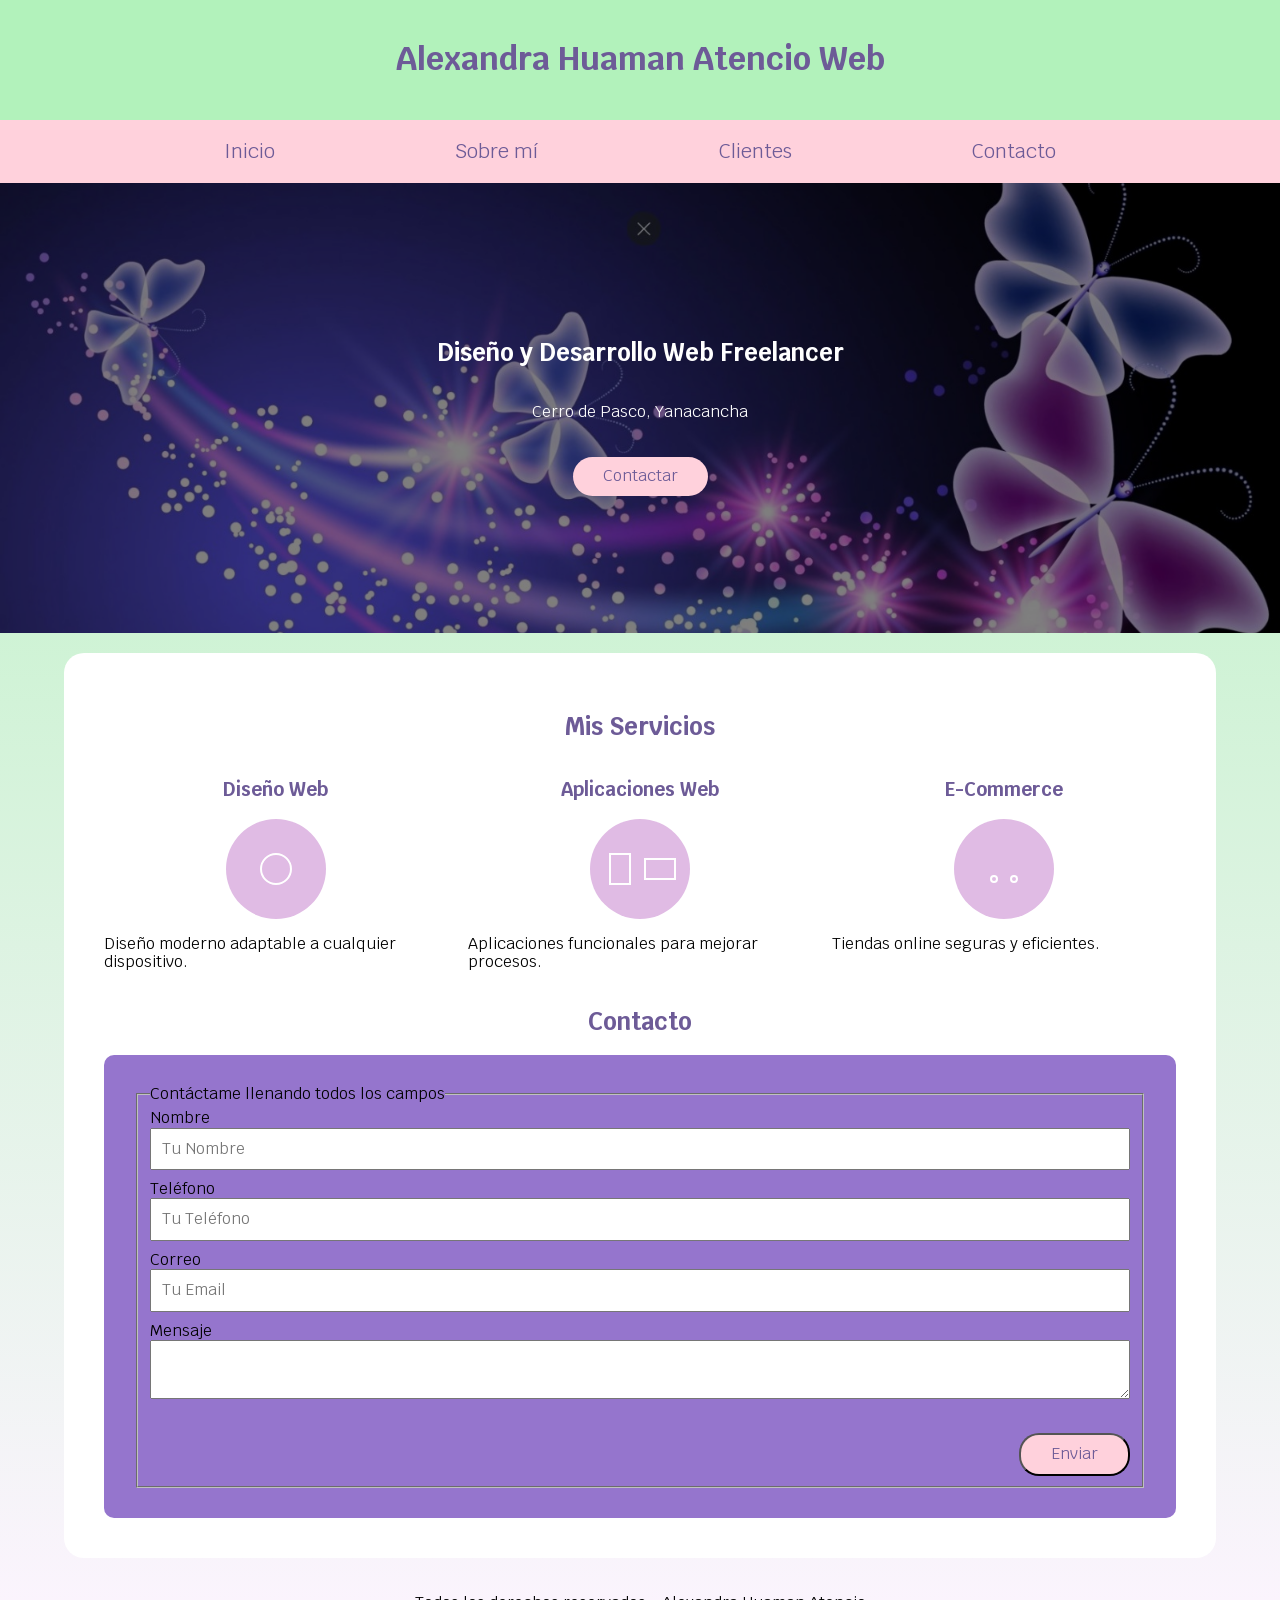
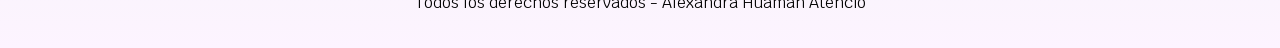
<file: index.html>
<!DOCTYPE html>
<html lang="es">
<head>
    <meta charset="UTF-8">
    <meta name="viewport" content="width=device-width, initial-scale=1.0">
    <title>Inicio</title>

    <link rel="stylesheet" href="css/normalize.css">
    <link href="https://fonts.googleapis.com/css2?family=Krub:wght@400;700&display=swap" rel="stylesheet">
    <link rel="stylesheet" href="css/styles.css">
</head>

<body>

<header>
    <h1 class="titulo">Alexandra Huaman Atencio <span>Web</span></h1>
</header>

<div class="nav-bg">
    <nav class="navegacion-principal contenedor">
        <a href="index.html">Inicio</a>
        <a href="sobre-mi.html">Sobre mí</a>
        <a href="clientes.html">Clientes</a>
        <a href="contacto.html">Contacto</a>
    </nav>
</div>

<!-- HERO -->
<section class="hero">
    <div class="contenido-hero">
        <h2>Diseño y Desarrollo Web <span>Freelancer</span></h2>
        <p>Cerro de Pasco, Yanacancha</p>
        <a class="boton" href="#contacto">Contactar</a>
    </div>
</section>

<!-- SERVICIOS -->
<main class="contenedor sombra">

    <h2>Mis Servicios</h2>

    <div class="servicios">

        <section class="servicio">
            <h3>Diseño Web</h3>
            <div class="iconos">
                <svg width="40" height="40" fill="none" stroke="#fff" stroke-width="2">
                    <circle cx="20" cy="20" r="15"/>
                </svg>
            </div>
            <p>Diseño moderno adaptable a cualquier dispositivo.</p>
        </section>

        <section class="servicio">
            <h3>Aplicaciones Web</h3>
            <div class="iconos">
                <svg width="40" height="40" fill="none" stroke="#fff" stroke-width="2">
                    <rect x="10" y="5" width="20" height="30"/>
                </svg>
                <svg width="40" height="40" fill="none" stroke="#fff" stroke-width="2">
                    <rect x="5" y="10" width="30" height="20"/>
                </svg>
            </div>
            <p>Aplicaciones funcionales para mejorar procesos.</p>
        </section>

        <section class="servicio">
            <h3>E-Commerce</h3>
            <div class="iconos">
                <svg width="40" height="40" fill="none" stroke="#fff" stroke-width="2">
                    <circle cx="10" cy="30" r="3"/>
                    <circle cx="30" cy="30" r="3"/>
                </svg>
            </div>
            <p>Tiendas online seguras y eficientes.</p>
        </section>

    </div>

    <!-- FORMULARIO PRO -->
    <section id="contacto">
        <h2>Contacto</h2>

        <form class="formulario">
            <fieldset>
                <legend>Contáctame llenando todos los campos</legend>

                <div class="contenedor-campos">

                    <div class="campo">
                        <label>Nombre</label>
                        <input class="input-text" type="text" placeholder="Tu Nombre">
                    </div>

                    <div class="campo">
                        <label>Teléfono</label>
                        <input class="input-text" type="tel" placeholder="Tu Teléfono">
                    </div>

                    <div class="campo">
                        <label>Correo</label>
                        <input class="input-text" type="email" placeholder="Tu Email">
                    </div>

                    <div class="campo">
                        <label>Mensaje</label>
                        <textarea class="input-text"></textarea>
                    </div>

                </div>

                <div class="alinear-derecha flex">
                    <input class="boton w-sm-100" type="submit" value="Enviar">
                </div>

            </fieldset>
        </form>
    </section>

</main>

<button id="btnTop">↑</button>

<footer class="footer">
    <p>Todos los derechos reservados - Alexandra Huaman Atencio</p>
</footer>

<script src="js/script.js"></script>

</body>
</html>
</file>
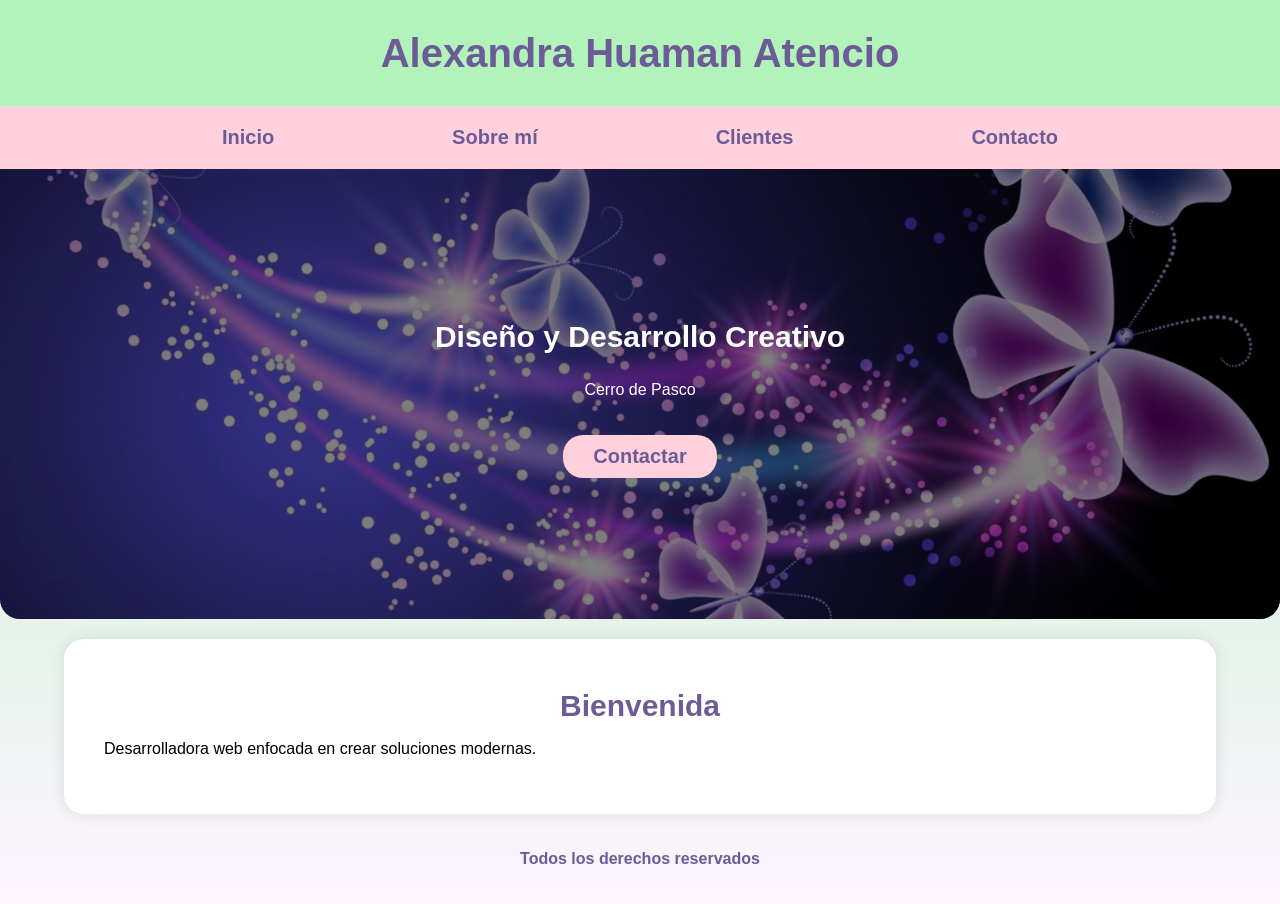
<file: sistema-web-mod3-main/index.html>
<!DOCTYPE html>
<html lang="es">
<head>
    <meta charset="UTF-8">
    <title>Inicio</title>
    <link rel="stylesheet" href="css/normalize.css">
    <link rel="stylesheet" href="css/styles.css">
</head>
<body>

<header>
    <h1 class="titulo">Alexandra Huaman Atencio</h1>
</header>

<div class="nav-bg">
    <nav class="navegacion-principal contenedor">
        <a href="index.html">Inicio</a>
        <a href="sobre-mi.html">Sobre mí</a>
        <a href="clientes.html">Clientes</a>
        <a href="contacto.html">Contacto</a>
    </nav>
</div>

<section class="hero">
    <div class="contenido-hero">
        <h2>Diseño y Desarrollo Creativo</h2>
        <p>Cerro de Pasco</p>

        <!-- BOTÓN IMPORTANTE -->
        <a class="boton" href="contacto.html">Contactar</a>
    </div>
</section>

<main class="contenedor sombra">
    <h2>Bienvenida</h2>
    <p>Desarrolladora web enfocada en crear soluciones modernas.</p>
</main>

<footer class="footer">
    <p>Todos los derechos reservados</p>
</footer>

</body>
</html>
</file>
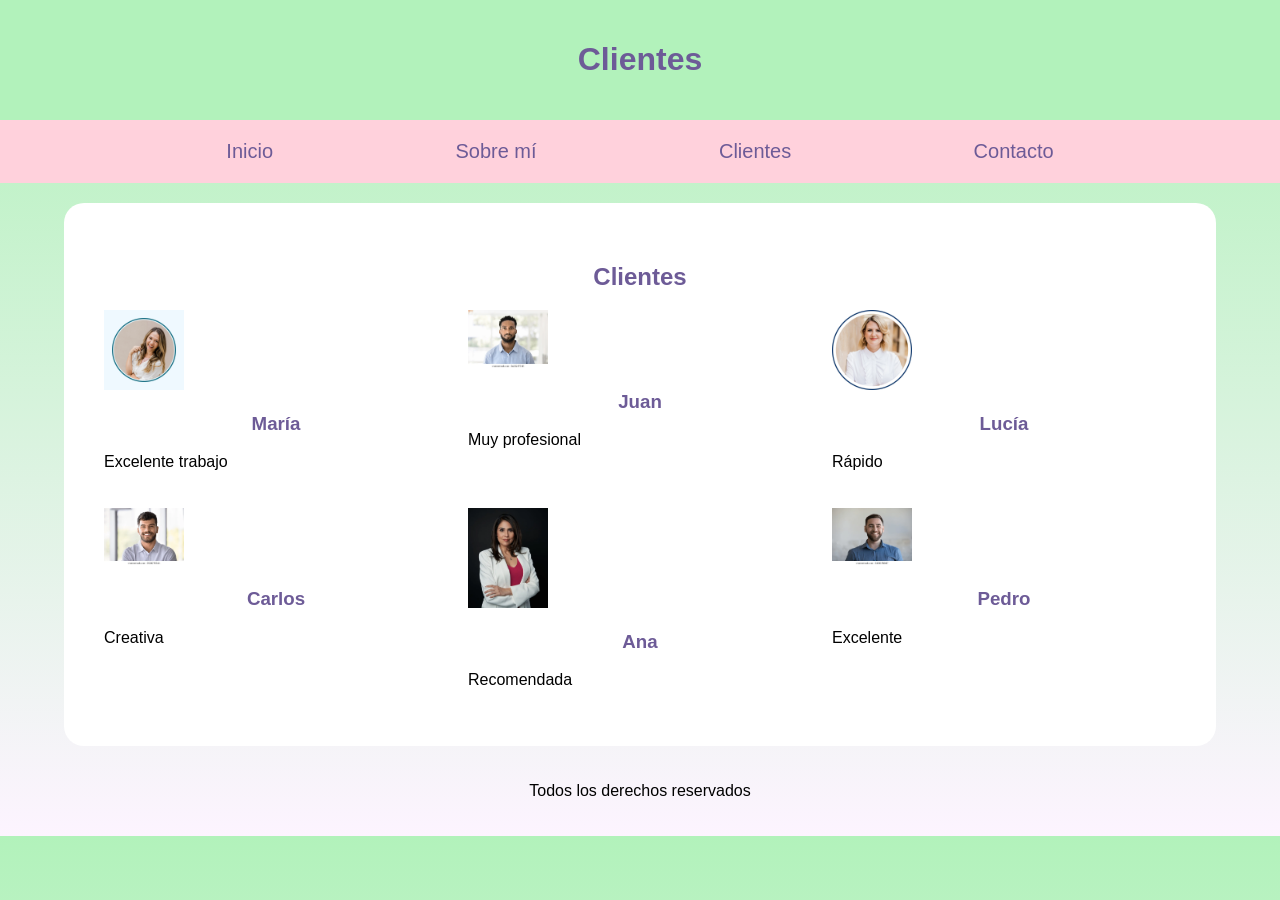
<file: clientes.html>
<!DOCTYPE html>
<html lang="es">
<head>
    <meta charset="UTF-8">
    <title>Clientes</title>
    <link rel="stylesheet" href="css/normalize.css">
    <link rel="stylesheet" href="css/styles.css">
</head>
<body>

<header>
    <h1 class="titulo">Clientes</h1>
</header>

<div class="nav-bg">
    <nav class="navegacion-principal contenedor">
        <a href="index.html">Inicio</a>
        <a href="sobre-mi.html">Sobre mí</a>
        <a href="clientes.html">Clientes</a>
        <a href="contacto.html">Contacto</a>
    </nav>
</div>

<main class="contenedor sombra">

<h2>Clientes</h2>

<div class="servicios">
    <section class="servicio"><img src="img/cliente1.jpg" width="80"><h3>María</h3><p>Excelente trabajo</p></section>
    <section class="servicio"><img src="img/cliente2.jpg" width="80"><h3>Juan</h3><p>Muy profesional</p></section>
    <section class="servicio"><img src="img/cliente3.jpg" width="80"><h3>Lucía</h3><p>Rápido</p></section>
    <section class="servicio"><img src="img/cliente4.jpg" width="80"><h3>Carlos</h3><p>Creativa</p></section>
    <section class="servicio"><img src="img/cliente5.jpg" width="80"><h3>Ana</h3><p>Recomendada</p></section>
    <section class="servicio"><img src="img/cliente6.jpg" width="80"><h3>Pedro</h3><p>Excelente</p></section>
</div>

</main>

<footer class="footer">
    <p>Todos los derechos reservados</p>
</footer>

</body>
</html>
</file>
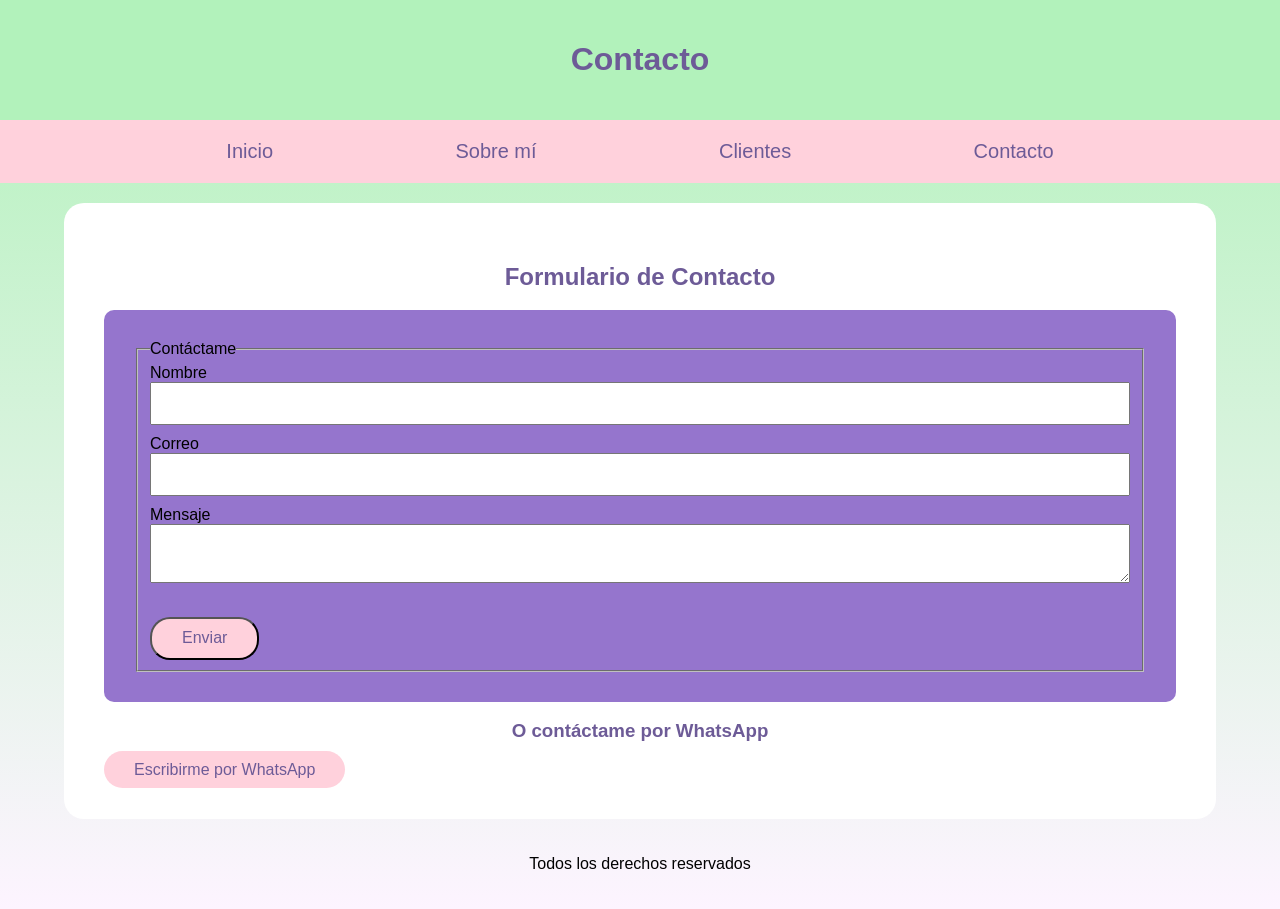
<file: contacto.html>
<!DOCTYPE html>
<html lang="es">
<head>
    <meta charset="UTF-8">
    <title>Contacto</title>
    <link rel="stylesheet" href="css/normalize.css">
    <link rel="stylesheet" href="css/styles.css">
</head>
<body>

<header>
    <h1 class="titulo">Contacto</h1>
</header>

<div class="nav-bg">
    <nav class="navegacion-principal contenedor">
        <a href="index.html">Inicio</a>
        <a href="sobre-mi.html">Sobre mí</a>
        <a href="clientes.html">Clientes</a>
        <a href="contacto.html">Contacto</a>
    </nav>
</div>

<main class="contenedor sombra">

<h2>Formulario de Contacto</h2>

<form class="formulario">
    <fieldset>
        <legend>Contáctame</legend>

        <div class="campo">
            <label>Nombre</label>
            <input class="input-text" type="text">
        </div>

        <div class="campo">
            <label>Correo</label>
            <input class="input-text" type="email">
        </div>

        <div class="campo">
            <label>Mensaje</label>
            <textarea class="input-text"></textarea>
        </div>

        <input class="boton" type="submit" value="Enviar">
    </fieldset>
</form>

<h3>O contáctame por WhatsApp</h3>

<a class="boton" href="https://wa.me/51934033216" target="_blank">
    Escribirme por WhatsApp
</a>

</main>

<footer class="footer">
    <p>Todos los derechos reservados</p>
</footer>

</body>
</html>
</file>
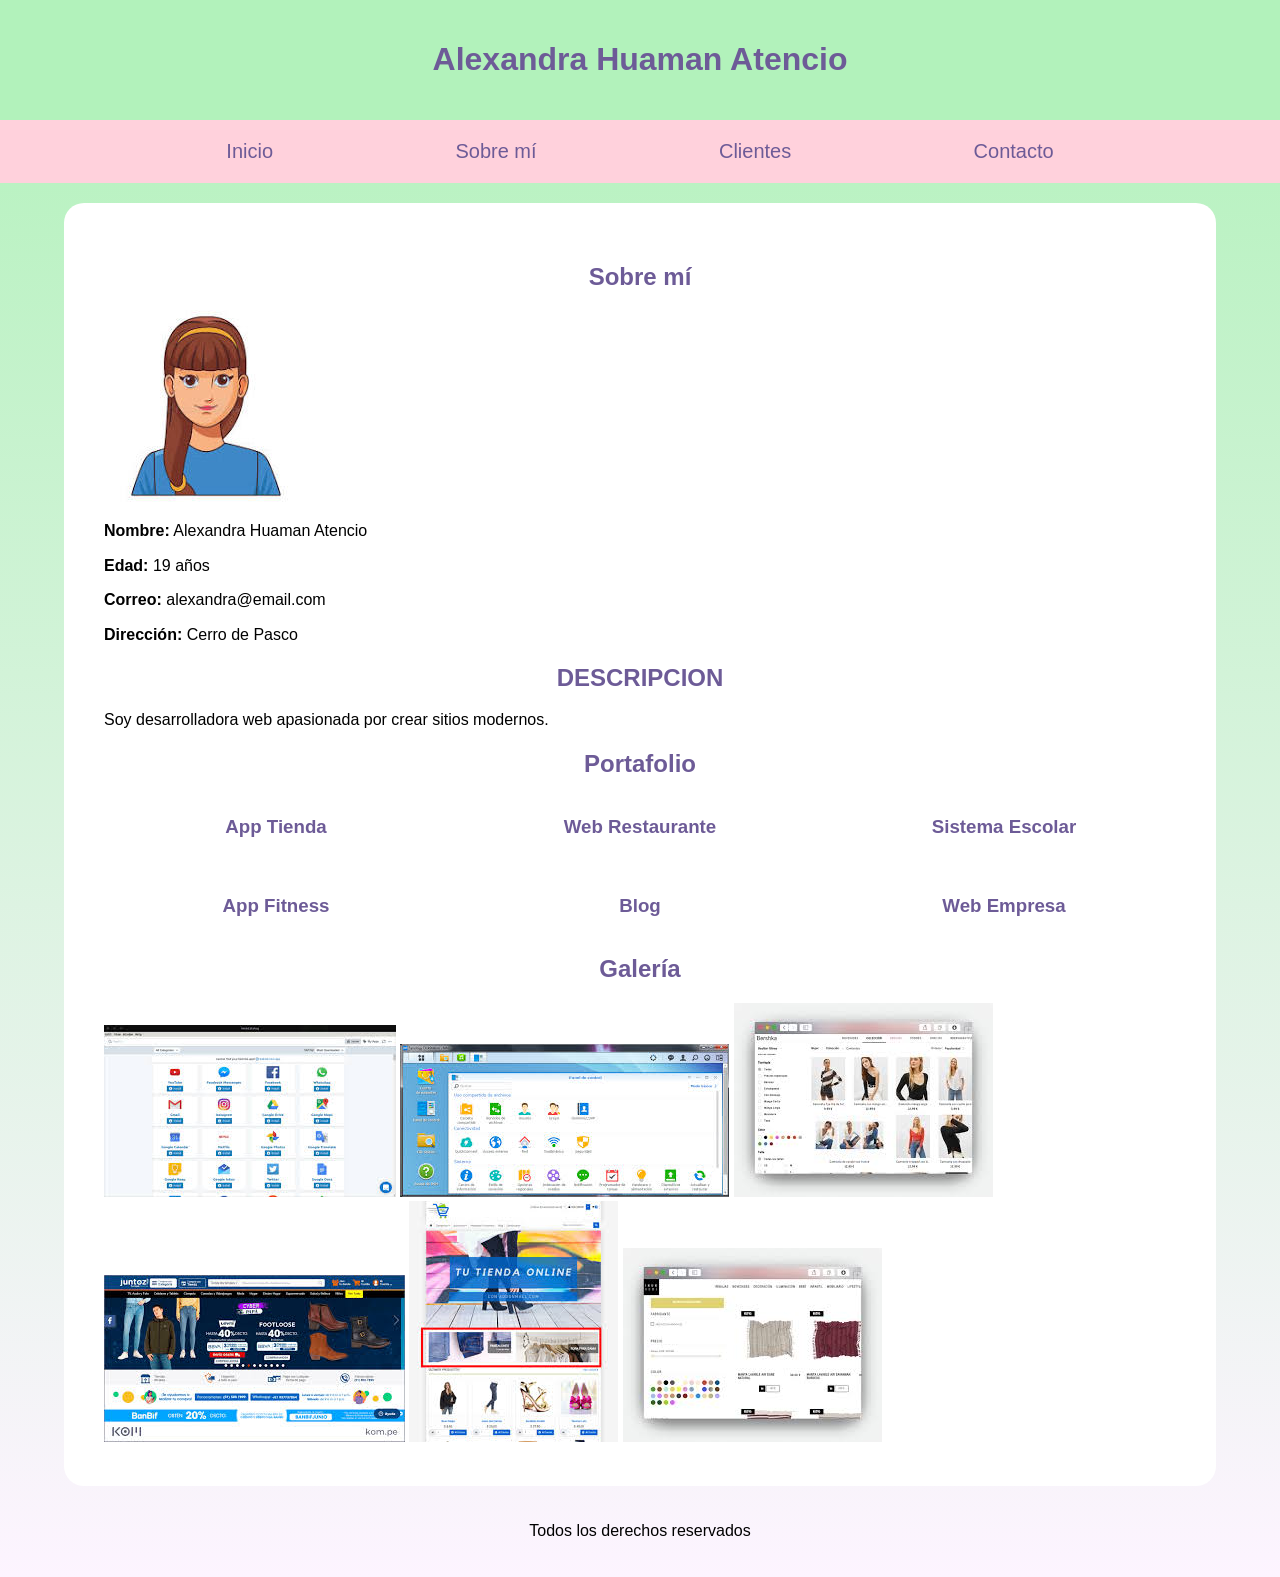
<file: sobre-mi.html>
<!DOCTYPE html>
<html lang="es">
<head>
    <meta charset="UTF-8">
    <title>Sobre mí</title>
    <link rel="stylesheet" href="css/normalize.css">
    <link rel="stylesheet" href="css/styles.css">
</head>
<body>

<header>
    <h1 class="titulo">Alexandra Huaman Atencio</h1>
</header>

<div class="nav-bg">
    <nav class="navegacion-principal contenedor">
        <a href="index.html">Inicio</a>
        <a href="sobre-mi.html">Sobre mí</a>
        <a href="clientes.html">Clientes</a>
        <a href="contacto.html">Contacto</a>
    </nav>
</div>

<main class="contenedor sombra">
 <h2>Sobre mí</h2>
<H2><section class="sobre-mi"></section></H2>
     <div class="perfil">
        <img src="img/perfil.jpg" alt="perfil">
     </div>

    <div>

        <p><strong>Nombre:</strong> Alexandra Huaman Atencio</p>
        <p><strong>Edad:</strong> 19 años</p>
        <p><strong>Correo:</strong> alexandra@email.com</p>
        <p><strong>Dirección:</strong> Cerro de Pasco</p>
    <H2>DESCRIPCION</H2>
        <p>Soy desarrolladora web apasionada por crear sitios modernos.</p>
    </div>
</section>

<h2>Portafolio</h2>

<div class="servicios">
    <section class="servicio"><h3>App Tienda</h3></section>
    <section class="servicio"><h3>Web Restaurante</h3></section>
    <section class="servicio"><h3>Sistema Escolar</h3></section>
    <section class="servicio"><h3>App Fitness</h3></section>
    <section class="servicio"><h3>Blog</h3></section>
    <section class="servicio"><h3>Web Empresa</h3></section>
</div>

<h2>Galería</h2>

<div class="galeria">
    <img src="img/web01.jpg">
    <img src="img/web02.jpg">
    <img src="img/web03.jpg">
    <img src="img/web04.jpg">
    <img src="img/web05.jpg">
    <img src="img/web06.jpg">
</div>

</main>

<footer class="footer">
    <p>Todos los derechos reservados</p>
</footer>

</body>
</html>
</file>
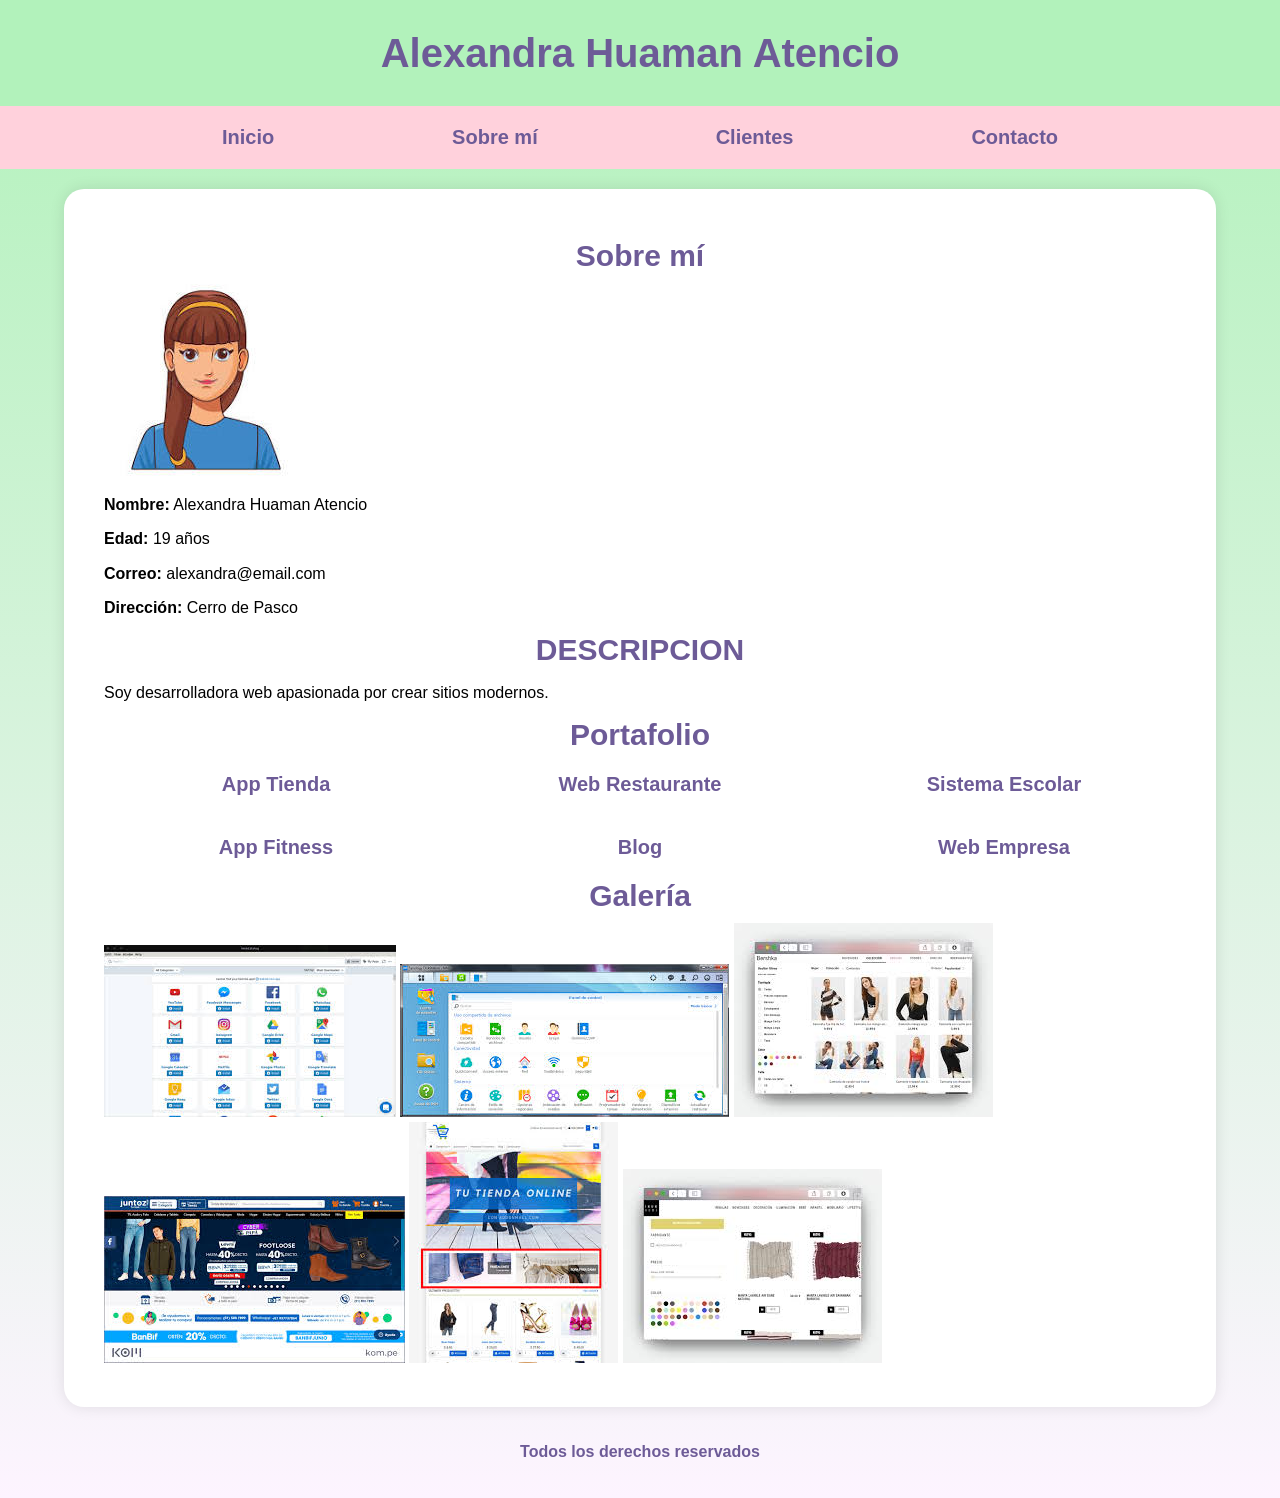
<file: sistema-web-mod3-main/sobre-mi.html>
<!DOCTYPE html>
<html lang="es">
<head>
    <meta charset="UTF-8">
    <title>Sobre mí</title>
    <link rel="stylesheet" href="css/normalize.css">
    <link rel="stylesheet" href="css/styles.css">
</head>
<body>

<header>
    <h1 class="titulo">Alexandra Huaman Atencio</h1>
</header>

<div class="nav-bg">
    <nav class="navegacion-principal contenedor">
        <a href="index.html">Inicio</a>
        <a href="sobre-mi.html">Sobre mí</a>
        <a href="clientes.html">Clientes</a>
        <a href="contacto.html">Contacto</a>
    </nav>
</div>

<main class="contenedor sombra">
 <h2>Sobre mí</h2>
<H2><section class="sobre-mi"></section></H2>
    <div class="perfil">
        <img src="img/perfil.jpg" alt="perfil">
    </div>

    <div>

        <p><strong>Nombre:</strong> Alexandra Huaman Atencio</p>
        <p><strong>Edad:</strong> 19 años</p>
        <p><strong>Correo:</strong> alexandra@email.com</p>
        <p><strong>Dirección:</strong> Cerro de Pasco</p>
    <H2>DESCRIPCION</H2>
        <p>Soy desarrolladora web apasionada por crear sitios modernos.</p>
    </div>
</section>

<h2>Portafolio</h2>

<div class="servicios">
    <section class="servicio"><h3>App Tienda</h3></section>
    <section class="servicio"><h3>Web Restaurante</h3></section>
    <section class="servicio"><h3>Sistema Escolar</h3></section>
    <section class="servicio"><h3>App Fitness</h3></section>
    <section class="servicio"><h3>Blog</h3></section>
    <section class="servicio"><h3>Web Empresa</h3></section>
</div>

<h2>Galería</h2>

<div class="galeria">
    <img src="img/web01.jpg">
    <img src="img/web02.jpg">
    <img src="img/web03.jpg">
    <img src="img/web04.jpg">
    <img src="img/web05.jpg">
    <img src="img/web06.jpg">
</div>

</main>

<footer class="footer">
    <p>Todos los derechos reservados</p>
</footer>

</body>
</html>
</file>
<file: css/styles.css>
:root {
    --blanco: #ffffff;
    --oscuro: #6D5B97;
    --primario: #E0BBE4;
    --secundario: #FFD1DC;
    --terciario: #B2F2BB;
    --gris: #9575CD;
    --grisClaro: #FDF4FF;
}

html {
    font-size: 62.5%;
    box-sizing: border-box;
    scroll-behavior: smooth;
}

*, *:before, *:after {
    box-sizing: inherit;
}

body {
    font-size: 16px;
    font-family: 'Krub', sans-serif;
    background-image: linear-gradient(to top, var(--grisClaro), var(--terciario));
    margin: 0;
}

.contenedor {
    max-width: 120rem;
    margin: 0 auto;
    width: 90%;
}

h1, h2, h3 {
    text-align: center;
    color: var(--oscuro);
}

header {
    background-color: var(--terciario);
    padding: 2rem;
}

.nav-bg {
    background-color: var(--secundario);
}

.navegacion-principal {
    display: flex;
    flex-direction: column;
}

@media (min-width: 768px) {
    .navegacion-principal {
        flex-direction: row;
        justify-content: space-evenly;
    }
}

.navegacion-principal a {
    color: var(--oscuro);
    text-decoration: none;
    font-size: 2rem;
    padding: 2rem;
}

.hero {
    background-image: url(../img/hero.jpg);
    height: 45rem;
    background-size: cover;
    position: relative;
}

.contenido-hero {
    position: absolute;
    background: rgba(0,0,0,.5);
    width: 100%;
    height: 100%;
    display: flex;
    align-items: center;
    justify-content: center;
    flex-direction: column;
}

.contenido-hero h2,
.contenido-hero p {
    color: white;
}

.boton {
    background-color: var(--secundario);
    padding: 1rem 3rem;
    border-radius: 2rem;
    text-decoration: none;
    color: var(--oscuro);
    margin-top: 2rem;
}

.sombra {
    background: white;
    padding: 4rem;
    margin-top: 2rem;
    border-radius: 2rem;
}

.servicios {
    display: grid;
    gap: 2rem;
}

@media (min-width: 768px) {
    .servicios {
        grid-template-columns: repeat(3, 1fr);
    }
}

.iconos {
    width: 10rem;
    height: 10rem;
    background: var(--primario);
    border-radius: 50%;
    display: flex;
    align-items: center;
    justify-content: center;
    margin: 0 auto;
}

.formulario {
    background: var(--gris);
    padding: 3rem;
    border-radius: 1rem;
}

.campo {
    margin-bottom: 1rem;
}

.input-text {
    width: 100%;
    padding: 1rem;
}

.flex {
    display: flex;
}

.alinear-derecha {
    justify-content: flex-end;
}

.footer {
    text-align: center;
    padding: 2rem;
}

#btnTop {
    position: fixed;
    bottom: 20px;
    right: 20px;
    display: none;
    background: pink;
    border: none;
    padding: 10px;
}
</file>
<file: sistema-web-mod3-main/css/styles.css>
:root {
    --blanco: #ffffff;
    --oscuro: #6D5B97;
    --primario: #E0BBE4;
    --secundario: #FFD1DC;
    --terciario: #B2F2BB;
    --gris: #9575CD;
    --grisClaro: #FDF4FF;
}

/* Globales */
html {
    font-size: 62.5%;
    box-sizing: border-box;
    scroll-behavior: smooth;
}

*, *:before, *:after {
    box-sizing: inherit;
}

body {
    font-size: 16px;
    font-family: 'Krub', sans-serif;
    background-image: linear-gradient(to top, var(--grisClaro) 0%, var(--terciario) 100%);
    margin: 0;
    padding: 0;
}

/* Contenedor */
.contenedor {
    max-width: 120rem;
    margin: 0 auto;
    width: 90%;
}

/* Títulos */
h1, h2, h3 {
    text-align: center;
    color: var(--oscuro);
    margin: 1rem 0;
}

h1 {
    font-size: 4rem;
}

h2 {
    font-size: 3rem;
}

h3 {
    font-size: 2rem;
}

/* Header */
header {
    background-color: var(--terciario);
    padding: 2rem;
}

/* Navegación */
.nav-bg {
    background-color: var(--secundario);
}

.navegacion-principal {
    display: flex;
    flex-direction: column;
}

@media (min-width: 768px) {
    .navegacion-principal {
        flex-direction: row;
        justify-content: space-evenly;
    }
}

.navegacion-principal a {
    color: var(--oscuro);
    text-decoration: none;
    font-size: 2rem;
    font-weight: bold;
    padding: 2rem;
    text-align: center;
}

.navegacion-principal a:hover {
    background-color: var(--primario);
    color: var(--blanco);
}

/* Hero */
.hero {
    background-image: url(../img/hero.jpg);
    background-repeat: no-repeat;
    background-size: cover;
    background-position: center;
    height: 45rem;
    position: relative;
    border-radius: 0 0 2rem 2rem;
    overflow: hidden;
}

.contenido-hero {
    position: absolute;
    background-color: rgba(0,0,0,.5);
    width: 100%;
    height: 100%;
    display: flex;
    flex-direction: column;
    align-items: center;
    justify-content: center;
}

.contenido-hero h2,
.contenido-hero p {
    color: var(--blanco);
}

/* Botón */
.boton {
    background-color: var(--secundario);
    color: var(--oscuro);
    padding: 1rem 3rem;
    margin-top: 2rem;
    font-size: 2rem;
    text-decoration: none;
    font-weight: bold;
    border-radius: 2rem;
    border: none;
    cursor: pointer;
}

.boton:hover {
    background-color: var(--primario);
}

/* Sombra */
.sombra {
    box-shadow: 0 0 15px rgba(0,0,0,.1);
    background-color: var(--blanco);
    padding: 4rem;
    margin-top: 2rem;
    border-radius: 2rem;
}

/* Servicios */
.servicios {
    display: grid;
    gap: 2rem;
}

@media (min-width: 768px) {
    .servicios {
        grid-template-columns: repeat(3, 1fr);
    }
}

.servicio {
    text-align: center;
}

.iconos {
    height: 12rem;
    width: 12rem;
    background-color: var(--primario);
    border-radius: 50%;
    display: flex;
    justify-content: center;
    align-items: center;
    margin: 0 auto 1rem auto;
    gap: .5rem;
}

.iconos svg {
    stroke: var(--blanco);
}

/* Formulario */
.formulario {
    background-color: var(--gris);
    max-width: 60rem;
    margin: 0 auto;
    padding: 3rem;
    border-radius: 1rem;
}

fieldset {
    border: none;
}

legend {
    color: var(--blanco);
    font-size: 2rem;
    text-align: center;
    margin-bottom: 2rem;
}

.campo {
    margin-bottom: 1.5rem;
}

.campo label {
    color: var(--blanco);
    font-weight: bold;
    display: block;
    margin-bottom: .5rem;
}

.input-text,
textarea {
    width: 100%;
    padding: 1rem;
    border: none;
    border-radius: .5rem;
}

textarea {
    height: 12rem;
}

/* Footer */
.footer {
    text-align: center;
    padding: 2rem;
    color: var(--oscuro);
    font-weight: bold;
}
</file>
